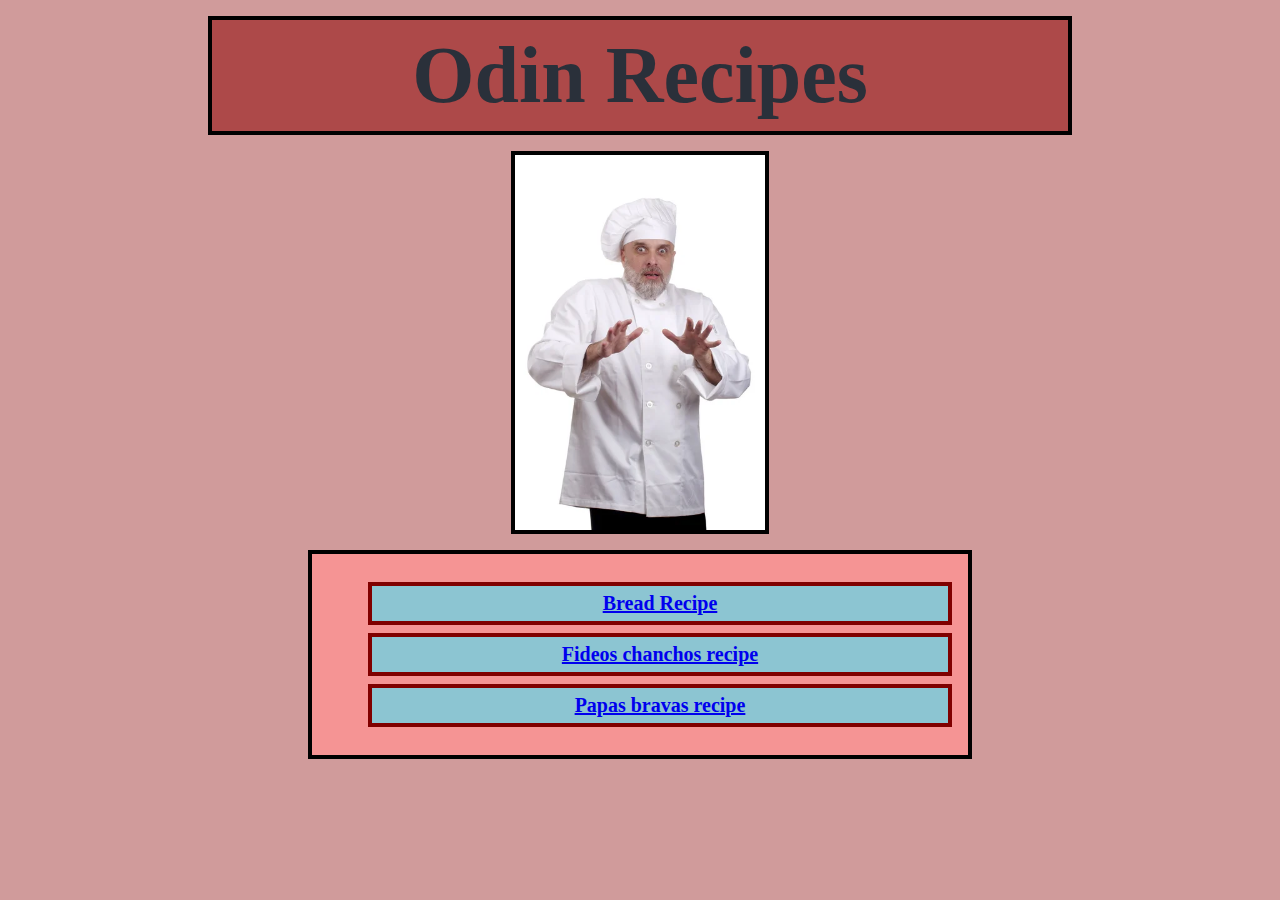
<file: index.html>
<!DOCTYPE html>
<html lang="EN">
    <head>
        <meta charset="UTF-8">
        <title>Recipes!</title>
        <link rel="stylesheet" href="./recipes/estilos-recipes.css">
    </head>

    <body>
        
        <h1 class="heading index">Odin Recipes</h1>
        <img src="./recipes/images/chef-ramiro.jpg" alt="a person disguised as chef" class="img-index">
        <div class="item principal">
            <ul>
                <li class="item-index"><a href="./recipes/bread.html">Bread Recipe</a></li>
                <li class="item-index"><a href="./recipes/fideos-chanchos.html">Fideos chanchos recipe</a></li>
                <li class="item-index"><a href="./recipes/papas-bravas.html">Papas bravas recipe</a></li>
            </ul>
        </div>
        
    </body>
</html>
</file>
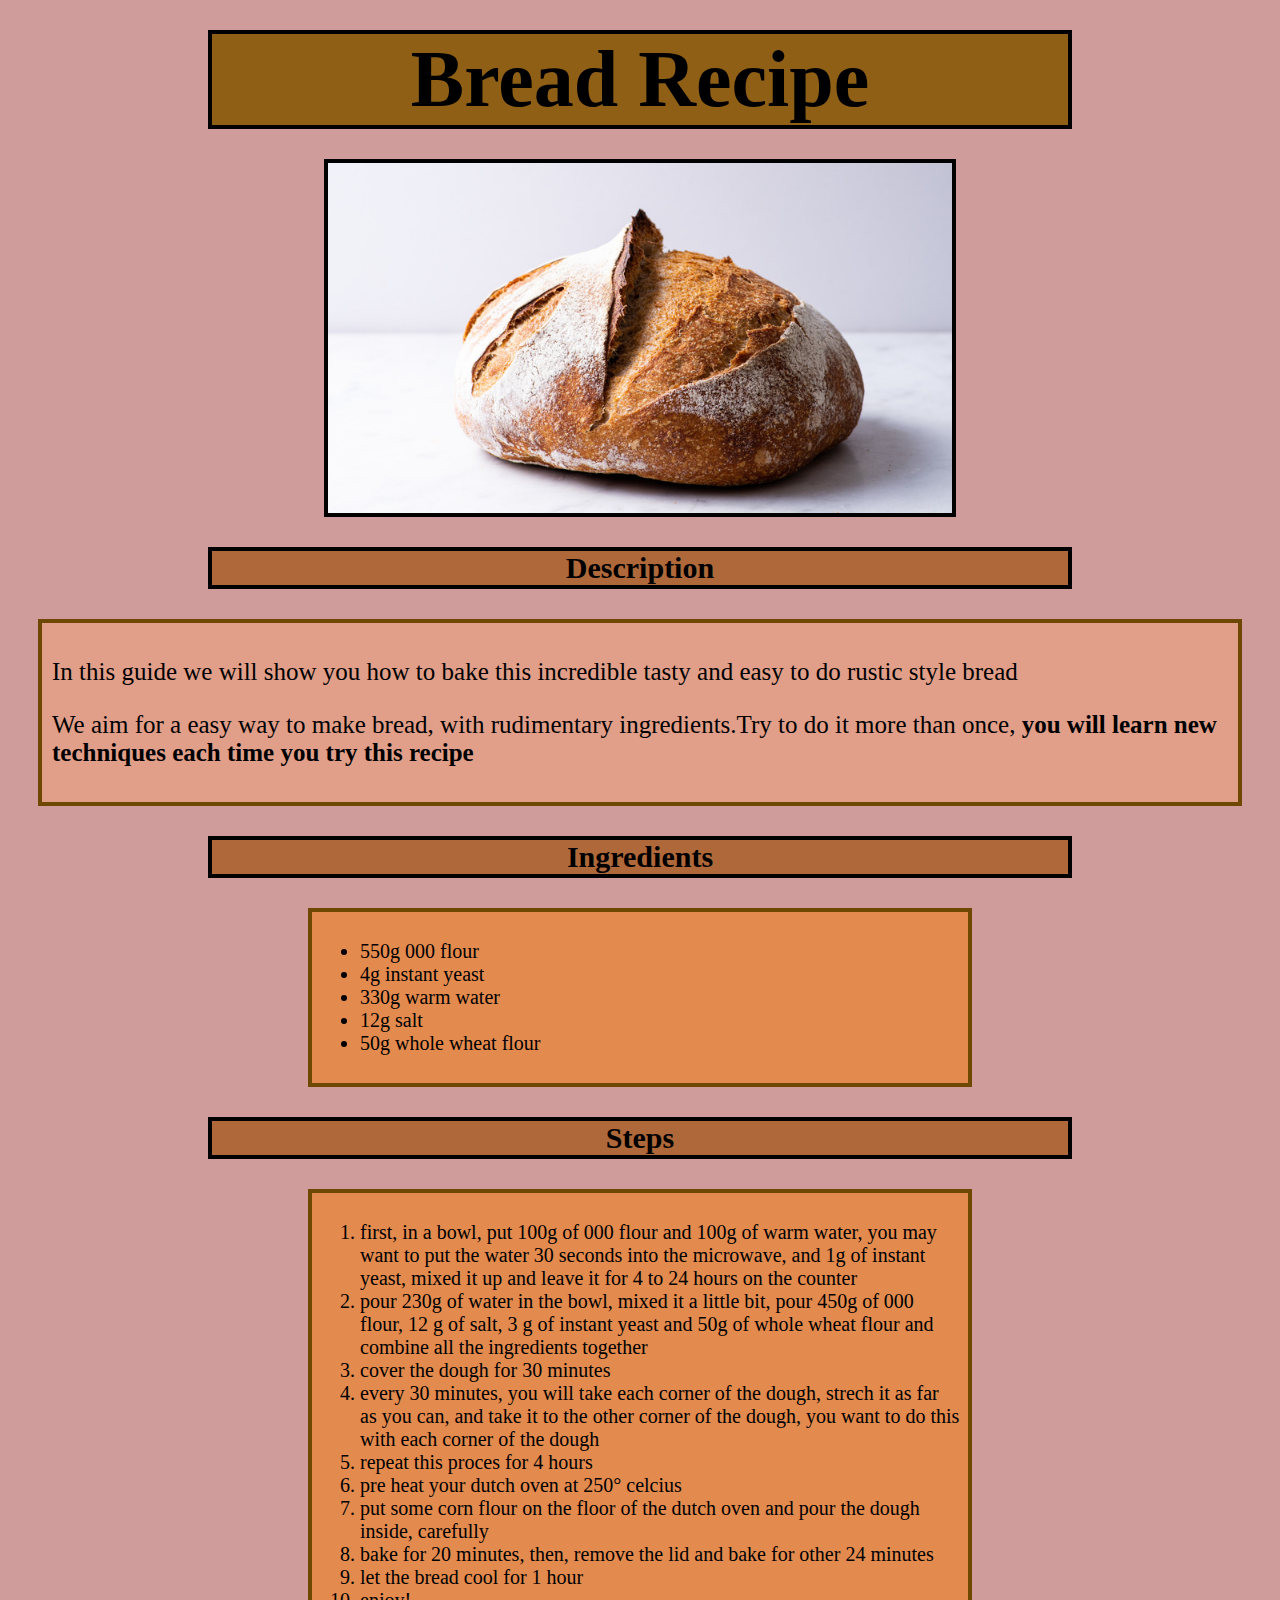
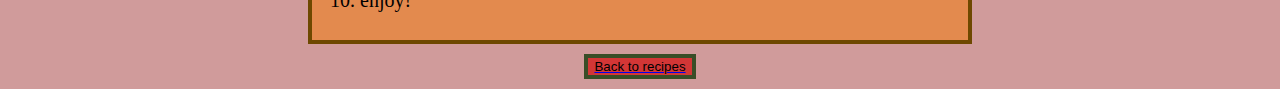
<file: recipes/bread.html>
<!DOCTYPE html>
<html lang="EN">
    <head>
        <meta charset="UTF-8">
        <title>Bread!</title>
        <link rel="stylesheet" href="estilos-recipes.css">
    </head>

    <body>
        <h1 class="heading">Bread Recipe</h1>
        <img src="./images/bread-finish.jpg" alt="A rustic style bread in a white background">
        <h3 class="heading secundario">Description</h3>
        <div class="parrafo">
            <p >In this guide we will show you how to bake this incredible tasty and easy to do rustic style bread</p>
            <p >We aim for a easy way to make bread, with rudimentary ingredients.Try to do it more than once, <strong>you will learn new techniques each time you try this recipe</strong></p>
        </div>
        <h2 class="heading secundario">Ingredients</h2>
        <div class="ingredientes item">
            <ul>
                <li >550g 000 flour</li>
                <li >4g instant yeast</li>
                <li >330g warm water</li>
                <li >12g salt</li>
                <li >50g whole wheat flour</li>
            </ul>
        </div>
        <h2 class="heading secundario">Steps</h2>
        <div class="pasos item">
            <ol>
             <li >first, in a bowl, put 100g of 000 flour and 100g of warm water, you may want to put the water 30 seconds into the microwave, and 1g of instant yeast, mixed it up and leave it for 4 to 24 hours on the counter</li>
             <li >pour 230g of water in the bowl, mixed it a little bit, pour 450g of 000 flour, 12 g of salt, 3 g of instant yeast and 50g of whole wheat flour and combine all the ingredients together</li>
                <li >cover the dough for 30 minutes</li>
             <li >every 30 minutes, you will take each corner of the dough, strech it as far as you can, and take it to the other corner of the dough, you want to do this with each corner of the dough</li>
                <li >repeat this proces for 4 hours</li>
             <li >pre heat your dutch oven at 250° celcius</li>
                <li >put some corn flour on the floor of the dutch oven and pour the dough inside, carefully</li>
             <li >bake for 20 minutes, then, remove the lid and bake for other 24 minutes</li>
                <li >let the bread cool for 1 hour</li>
                <li >enjoy!</li>
            </ol>
        </div>
        <a href="../index.html"><button class="boton">Back to recipes</button> </a>

    </body>
</html>
</file>
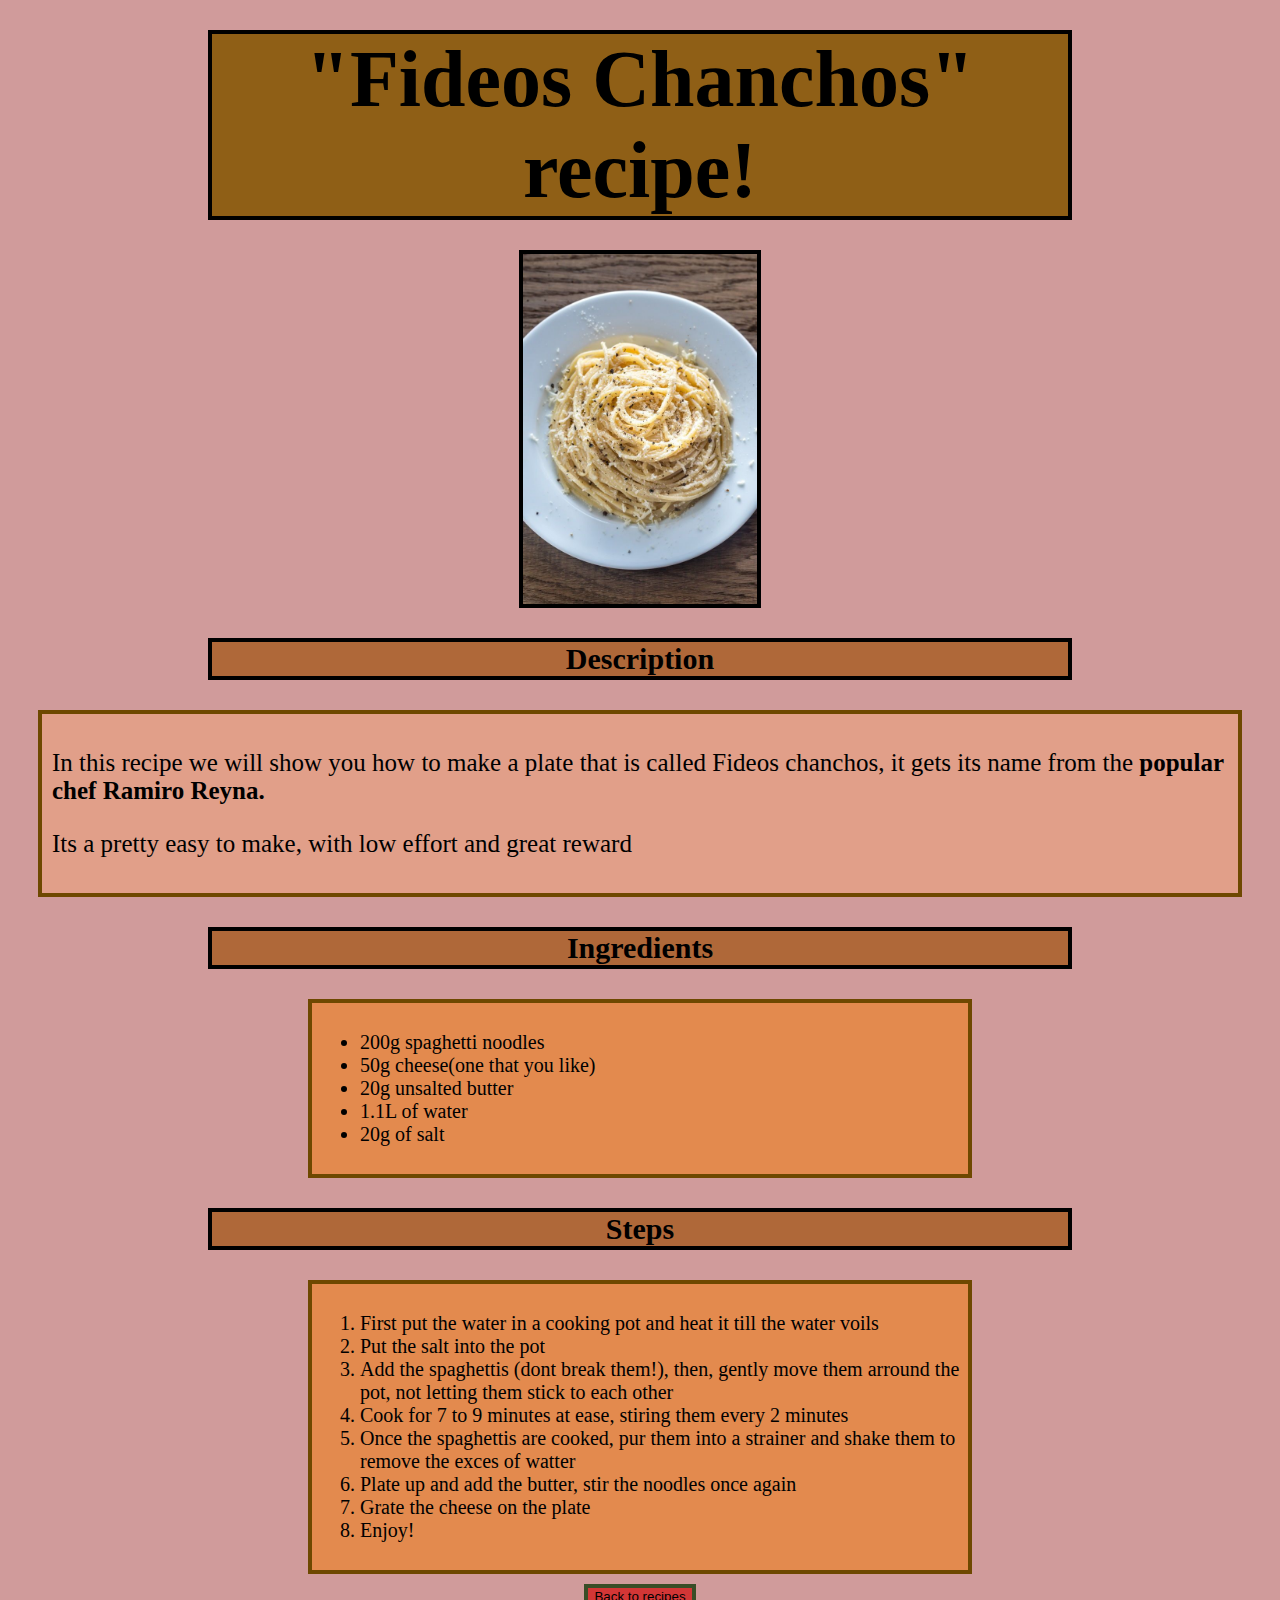
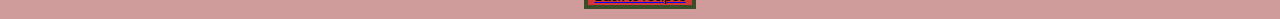
<file: recipes/fideos-chanchos.html>
<!DOCTYPE html>
<html lang="EN">
    <head>
        <meta charset="UTF-8">
        <title>Fideos chanchos!</title>
        <link rel="stylesheet" href="estilos-recipes.css">
    </head>

    <body>
        <h1 class="heading">"Fideos Chanchos" recipe!</h1>
        <img src="./images/fideos-chanchos-finish.jpg" alt="white spaghettis with cheese in a plate">
        <h3 class="heading secundario">Description</h3>
        <div class="parrafo">
            <p>In this recipe we will show you how to make a plate that is called Fideos chanchos, it gets its name from the <strong>popular chef Ramiro Reyna.</strong></p>
            <p>Its a pretty easy to make, with low effort and great reward</p>
        </div>
        <h2 class="heading secundario">Ingredients</h2>
        <div class="item">
            <ul>
                <li>200g spaghetti noodles</li>
                <li>50g cheese(one that you like)</li>
                <li>20g unsalted butter</li>
                <li>1.1L of water</li>
                <li>20g of salt</li>
            </ul>
        </div>
      
        <h2 class="heading secundario">Steps</h2>
        <div class="item">
            <ol>
                <li>First put the water in a cooking pot and heat it till the water voils</li>
                <li>Put the salt into the pot</li>
                <li>Add the spaghettis (dont break them!), then, gently move them arround the pot, not letting them stick to each other</li>
             <li>Cook for 7 to 9 minutes at ease, stiring them every 2 minutes</li>
                <li>Once the spaghettis are cooked, pur them into a strainer and shake them to remove the exces of watter</li>
              <li>Plate up and add the butter, stir the noodles once again</li>
              <li>Grate the cheese on the plate</li>
              <li>Enjoy!</li>
            </ol>
        </div>
        <a href="../index.html"> <button>Back to recipes</button></a>
    </body>
</html>
</file>
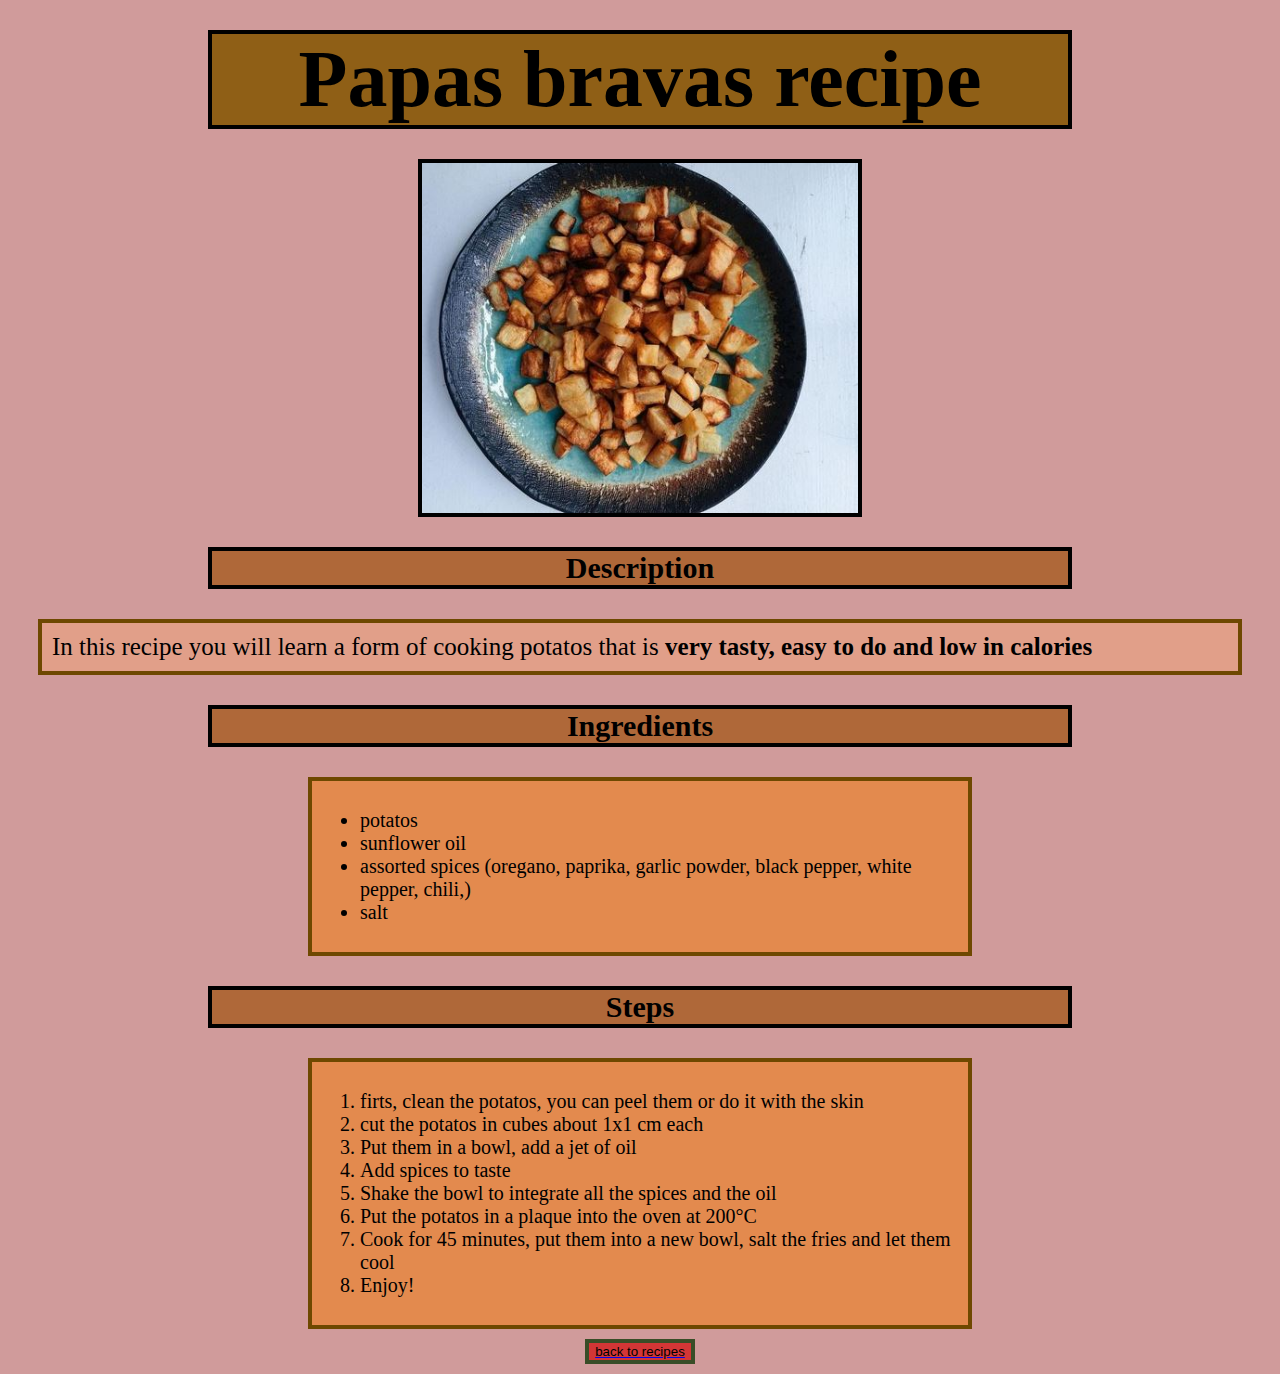
<file: recipes/papas-bravas.html>
<!DOCTYPE html>
<html lang="EN">
    <head>
        <meta charset="UTF-8">
        <title>Papas bravas!</title>
        <link rel="stylesheet" href="estilos-recipes.css">
    </head>

    <body>
        <h1 class="heading">Papas bravas recipe</h1>
        <img src="./images/papas-bravas-finish.jpg" alt="a plate with cooked potatos sliced in cubes">
        <h3 class="heading secundario">Description</h3>
        <p class="parrafo">In this recipe you will learn a form of cooking potatos that is <strong>very tasty, easy to do and low in calories</strong></p>
        <h2 class="heading secundario">Ingredients</h2>
        <div class="item">
            <ul>
                <li>potatos</li>
                <li>sunflower oil</li>
                <li>assorted spices (oregano, paprika, garlic powder, black pepper, white pepper, chili,)</li>
                <li>salt</li>
            </ul>
        </div>
        <h2 class="heading secundario">Steps</h2>
        <div class="item">
            <ol>
                <li>firts, clean the potatos, you can peel them or do it with the skin</li>
                <li>cut the potatos in cubes about 1x1 cm each</li>
                <li>Put them in a bowl, add a jet of oil</li>
                <li>Add spices to taste</li>
                <li>Shake the bowl to integrate all the spices and the oil</li>
                <li>Put the potatos in a plaque into the oven at 200°C</li>
                <li>Cook for 45 minutes, put them into a new bowl, salt the fries and let them cool</li>
                <li>Enjoy!</li>
            </ol>
        </div>
        <a href="../index.html"> <button>back to recipes </button></a>
    </body>
</html>
</file>
<file: recipes/estilos-recipes.css>
.heading {
    font-family: 'Times New Roman', Times, serif;
    text-align: center;
    font-size: 80px;
    background-color: rgb(143, 95, 22);
    margin: 30px 200px 30px 200px;
    border: 4px solid black
}

.heading.secundario {
    font-size: 30px;
    background-color: rgb(175, 104, 57);
}

.heading.index {
    color: rgba(9, 41, 54, 0.795);
    background-color: rgba(161, 45, 45, 0.747);
    font-size: 80px;
    font-weight: bold;
    padding: 10px;
    margin-left: 200px;
    margin-right: 200px;
    margin-bottom: 16px ;
    margin-top: 16px;
    border: 4px solid black

}

.parrafo {
    font-family: 'Times New Roman', Times, serif;
    background-color: rgba(255, 166, 107, 0.363);
    font-weight: 500;
    font-size: 25px;
    margin: 30px ;
    border: 4px solid rgb(110, 72, 0);
    padding: 10px;
}

.item {
    font-family: 'Times New Roman', Times, serif;
    font-size: 20px;
    background-color: rgba(235, 130, 44, 0.699);
    margin-left: 300px;
    margin-right: 300px;
    padding: 8px;
    margin-top: 16px;
    border: 4px solid rgb(110, 72, 0);
}
.item.principal {
    background-color: rgb(245, 148, 148);
    font-weight: 600;
    font-size: 25x;  
    border: 4px solid black;
    

}

.item-index {
    display: block;
    text-align: center;
    margin:  8px;
    border: 4px solid rgb(128, 0, 0);
    padding: 6px;
    background-color: rgba(62, 232, 255, 0.575);
    
}

img {
    width: auto;
    height: 350px;
    display: block;
    margin: auto;
    border: 4px solid black;
}

.img-index {
    height: auto;
    width: 250px;
    display: block;
    margin-left: auto;
    margin-right: auto;
    margin-top: 0px;
    border: 4px solid black;
}

body {
    background-color: rgba(190, 117, 117, 0.726);
}

button {
    background-color: rgb(211, 54, 54);
    display: block;
    margin: auto ;
    margin-top: 10px;
    margin-bottom: 10px;
    border: 4px solid rgb(57, 77, 39);
   
}
</file>
